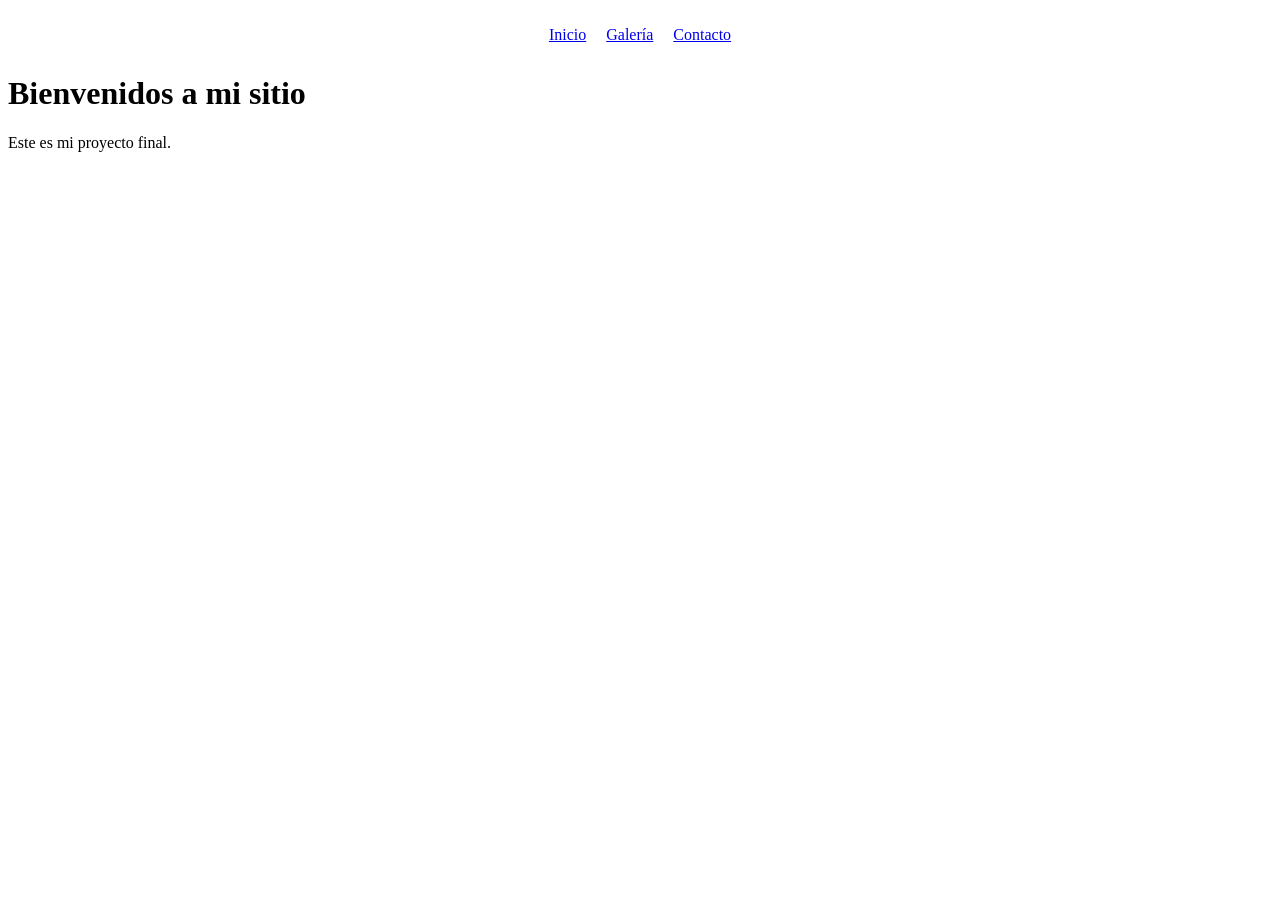
<file: index.html>
<!DOCTYPE html>
<html lang="es">
<head>
    <meta charset="UTF-8">
    <meta name="viewport" content="width=device-width, initial-scale=1.0">
    <title>Mi Proyecto Web</title>
    <link rel="stylesheet" href="style.css">
</head>
<body>
    <a href="#main" class="skip-link">Saltar al contenido principal</a>

    <nav>
        <ul>
            <li><a href="index.html">Inicio</a></li>
            <li><a href="galeria.html">Galería</a></li>
            <li><a href="contacto.html">Contacto</a></li>
        </ul>
    </nav>

    <main id="main">
        <h1>Bienvenidos a mi sitio</h1>
        <p>Este es mi proyecto final.</p>
    </main>
</body>
</html>
</file>
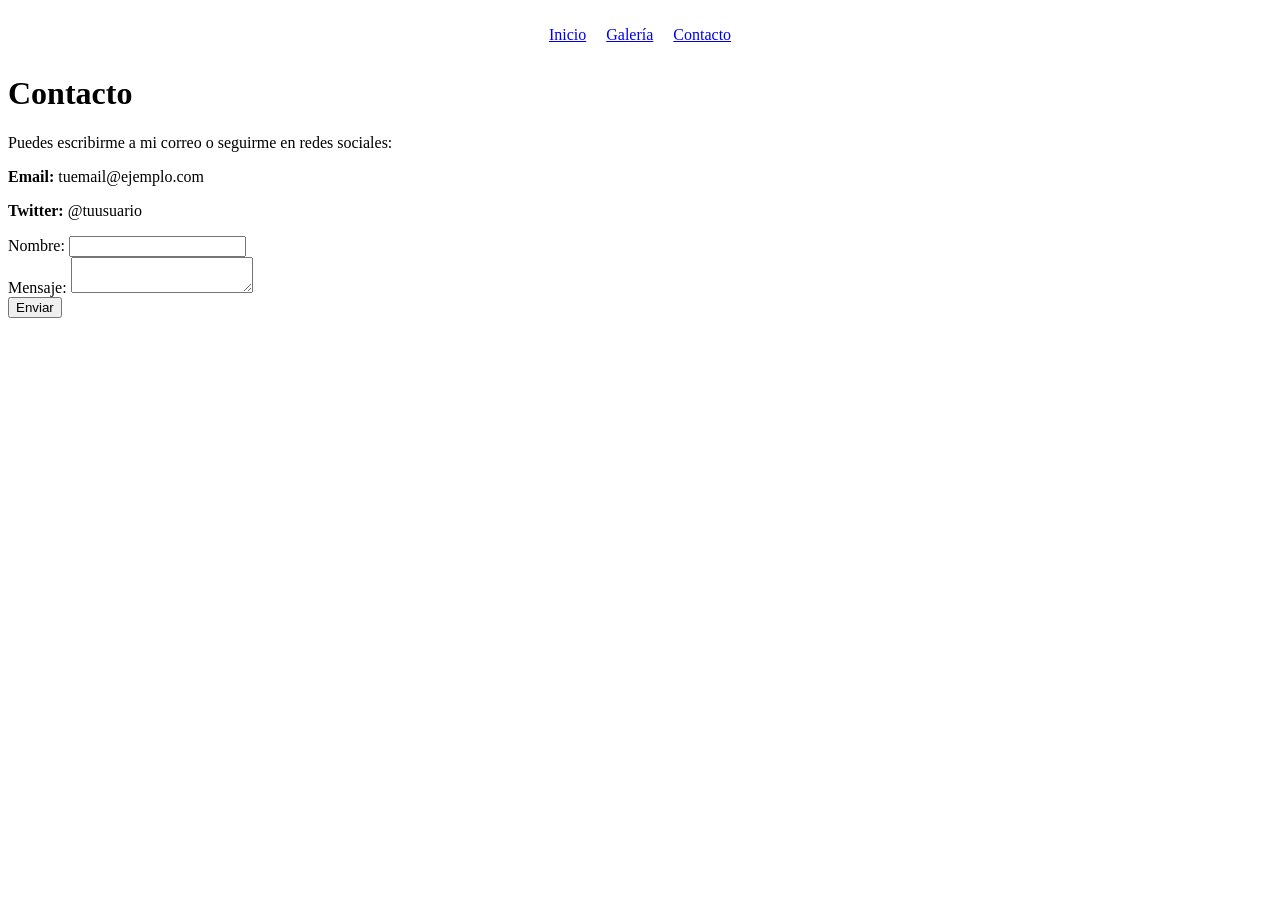
<file: contacto.html>
<!DOCTYPE html>
<html lang="es">
<head>
    <meta charset="UTF-8">
    <meta name="viewport" content="width=device-width, initial-scale=1.0">
    <title>Mi Proyecto Web</title>
    <link rel="stylesheet" href="style.css">
</head>
<body>
    <a href="#main" class="skip-link">Saltar al contenido principal</a>

    <nav>
        <ul>
            <li><a href="index.html">Inicio</a></li>
            <li><a href="galeria.html">Galería</a></li>
            <li><a href="contacto.html">Contacto</a></li>
        </ul>
    </nav>

   <main id="main">
    <h1>Contacto</h1>
    <p>Puedes escribirme a mi correo o seguirme en redes sociales:</p>
    
    <div class="info-contacto">
        <p><strong>Email:</strong> tuemail@ejemplo.com</p>
        <p><strong>Twitter:</strong> @tuusuario</p>
    </div>

    <form>
        <label for="nombre">Nombre:</label>
        <input type="text" id="nombre" name="nombre">
        <br>
        <label for="mensaje">Mensaje:</label>
        <textarea id="mensaje" name="mensaje"></textarea>
        <br>
        <button type="submit">Enviar</button>
    </form>
</main>
</body>
</html>
</file>
<file: style.css>
/* 1. Accesibilidad: Saltar al contenido */
.skip-link {
    position: absolute;
    top: -40px;
    left: 0;
    background: #000;
    color: white;
    padding: 8px;
    z-index: 100;
}

.skip-link:focus {
    top: 0;
}

/* 2. Galería (Estructura con Grid) */
.contenedor-galeria {
    display: grid;
    grid-template-columns: repeat(3, 1fr); 
    gap: 20px;
    padding: 20px;
}

/* 3. Modelo de Caja aplicado a las imágenes */
.contenedor-galeria img {
    width: 100%;
    height: 300px;
    object-fit: cover;
    border: 5px solid #333;
    padding: 10px;
    border-radius: 15px;
    transition: transform 0.3s; /* Esto añade suavidad al pasar el mouse */
}

/* 4. Efecto Hover (Interacción) */
.contenedor-galeria img:hover {
    transform: scale(1.05); /* Efecto de zoom al pasar el mouse */
}
nav ul {
    display: flex;
    justify-content: center;
    list-style: none;
    gap: 20px;
    padding: 10px;
}
</file>
